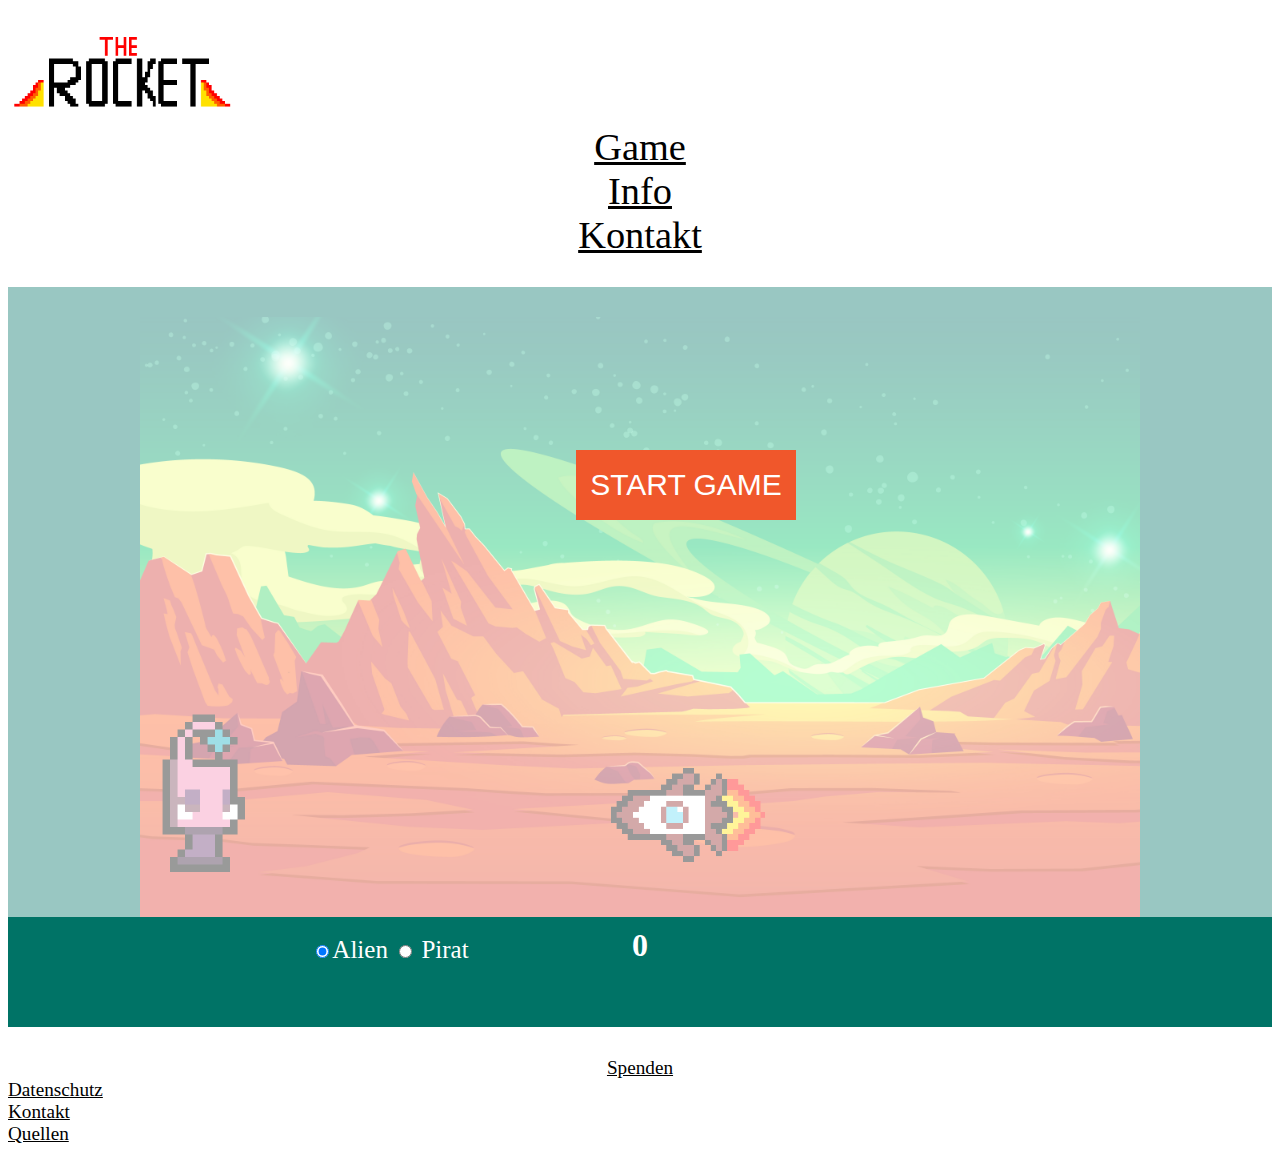
<file: index.html>
<!DOCTYPE html>
<html lang="de">

<head>
  <meta charset="utf-8">
  <meta name="viewport" content="width=device-width, initial-scale=1.0">
  <title>The Rocket</title>
  <link href="https://cdn.jsdelivr.net/npm/bootstrap@5.1.3/dist/css/bootstrap.min.css" rel="stylesheet"
    integrity="sha384-1BmE4kWBq78iYhFldvKuhfTAU6auU8tT94WrHftjDbrCEXSU1oBoqyl2QvZ6jIW3" crossorigin="anonymous">
  <link rel="stylesheet" href="stylesheet.css">
</head>

<body>
  <header>
    <div class="container">
      <div class="row">
        <div class="col-4">
          <img id="Logo" src="images/logo_the_rocket.png" alt="logo">
        </div>
        <div class="col g-col-4 text">
          <a class="nav-link active" href="index.html">Game</a>
        </div>
        <div class="col g-col-4  text">
          <a class="nav-link" href="info.html">Info</a>
        </div>
        <div class="col g-col-4 text">
          <a class="nav-link" href="kontakt.html">Kontakt</a>
        </div>
      </div>
    </div>
  </header>

  <div class="bodymiddle">
    <div id="startscreen">
      <button class="btn btn-primary" id="startbutton" type="button">START GAME</button>
      <div id="startblockade"></div>
    </div>

    <div class="game">
      <div class="d-grid gap-2 col-30 mx-auto">
      </div>
      <div id="character">
      </div>
      <div id="block">
      </div>
    </div>

    <h1 id="score">0</h1>

    <div class="alienorpirat">
      <div data-toggle="buttons">
        <label class="active">
          <input type="radio" name="options" id="alien" autocomplete="off" checked>Alien
          <label class="active">
            <input type="radio" name="options" id="pirat" autocomplete="off"> Pirat
            <script src="script.js"></script>
      </div>
    </div>
  </div>
</body>

<footer>
  <div class="container">
    <div class="row">

      <div class="col-4 g-col-4 textfooter">
        <a class="nav-link active text" href=https://www.spendenseite.de/lb-02/-38660>Spenden</a>
      </div>
      <div class="col textfooter">
        <a class="nav-link" href="datenschutz.html">Datenschutz</a>
      </div>

      <div class="col textfooter">
        <a class="nav-link" href="kontakt.html">Kontakt</a>
      </div>
      <div class="col textfooter">
        <a class="nav-link" href="quellen.html">Quellen</a>
      </div>
    </div>
  </div>
</footer>

</html>
</file>
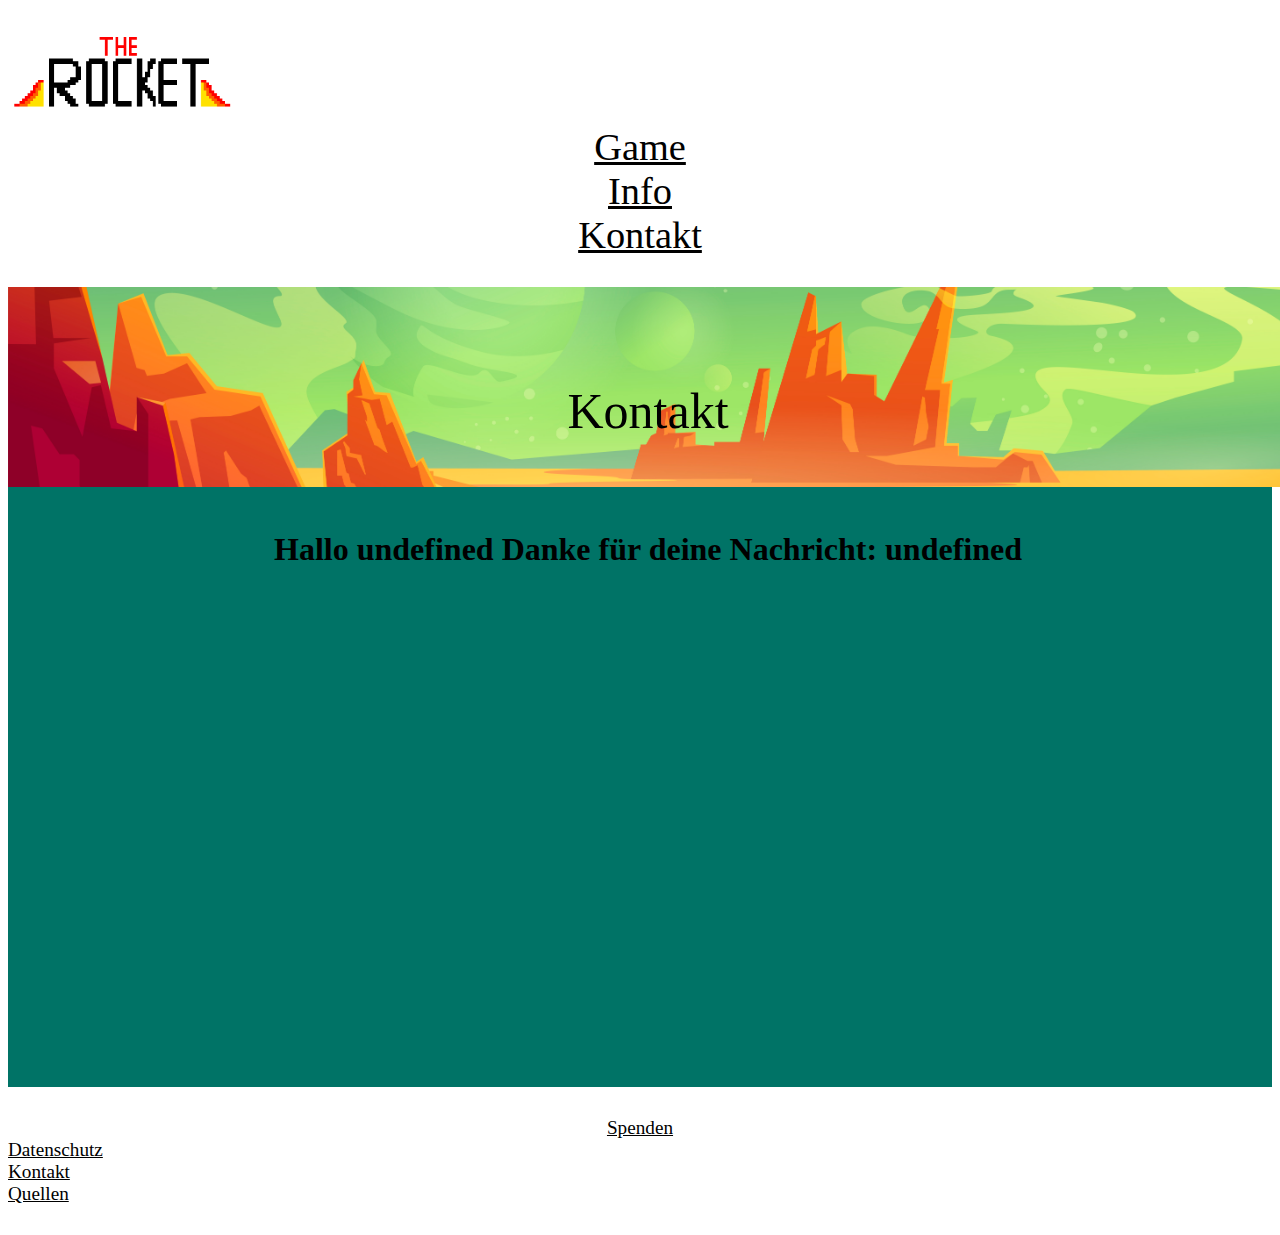
<file: confirm.html>
<!DOCTYPE html>
<html lang="de">

<head>
    <meta charset="utf-8">
    <meta name="viewport" content="width=device-width, initial-scale=1.0">
    <title>The Rocket - Kontakt</title>
    <link href="https://cdn.jsdelivr.net/npm/bootstrap@5.1.3/dist/css/bootstrap.min.css" rel="stylesheet"
        integrity="sha384-1BmE4kWBq78iYhFldvKuhfTAU6auU8tT94WrHftjDbrCEXSU1oBoqyl2QvZ6jIW3" crossorigin="anonymous">
    <link rel="stylesheet" href="stylesheet.css">
</head>

<body>

    <header id="header">

        <div class="container">
            <div class="row">

                <div class="col-4">
                    <img id="Logo" src="images/logo_the_rocket.png" alt="logo">
                </div>
                <div class="col g-col-4 text">
                    <a class="nav-link " href="index.html">Game</a>
                </div>

                <div class="col g-col-4  text">
                    <a class="nav-link" href="info.html">Info</a>
                </div>
                <div class="col g-col-4 text">
                    <a class="nav-link" href="kontakt.html">Kontakt</a>
                </div>
            </div>
        </div>
    </header>
</body>


<div class="bodymiddleinfo">
    <div class="Seitentitel">
        <img class="bilder" src="images/landscape_kontakt.jpg" alt="planet">
        <h1 class="titel">Kontakt</h1>
        <br>
        <div class="textblock">
            <br>
            <div class="konatknachricht">
                <h1>Hallo <span id="name"></span> Danke für deine Nachricht: <span id="subject"></span></h1>

                <script>
                    const getSavedContact = () => {
                        //read from browser storage
                        const contactJSON = localStorage.getItem('contact');
                        try {
                            //if tasksJSON contains data
                            if (contactJSON) {
                                return JSON.parse(contactJSON);
                            } else {
                                return [];
                            }
                            //line 9 to 13 can be replaced one line below
                            //that accomplish the same
                            //return tasksJSON ? JSON.parse(tasksJSON) : [];
                        } catch (e) {
                            return [];
                        }
                    }
                    const contact = getSavedContact();

                    const subjectDiv = document.getElementById('subject');
                    const nameDiv = document.getElementById('name');
                    subjectDiv.innerText = contact.subject;
                    nameDiv.innerText = contact.name;

                </script>
            </div>
        </div>
    </div>
</div>
</div>

<footer>
    <div class="container">
        <div class="row">

            <div class="col-4 g-col-4 textfooter">
                <a class="nav-link active text" href=https://www.spendenseite.de/lb-02/-38660>Spenden</a>
            </div>
            <div class="col textfooter">
                <a class="nav-link" href="datenschutz.html">Datenschutz</a>
            </div>

            <div class="col textfooter">
                <a class="nav-link" href="kontakt.html">Kontakt</a>
            </div>
            <div class="col textfooter">
                <a class="nav-link" href="quellen.html">Quellen</a>
            </div>
        </div>
    </div>
</footer>

</html>
</file>
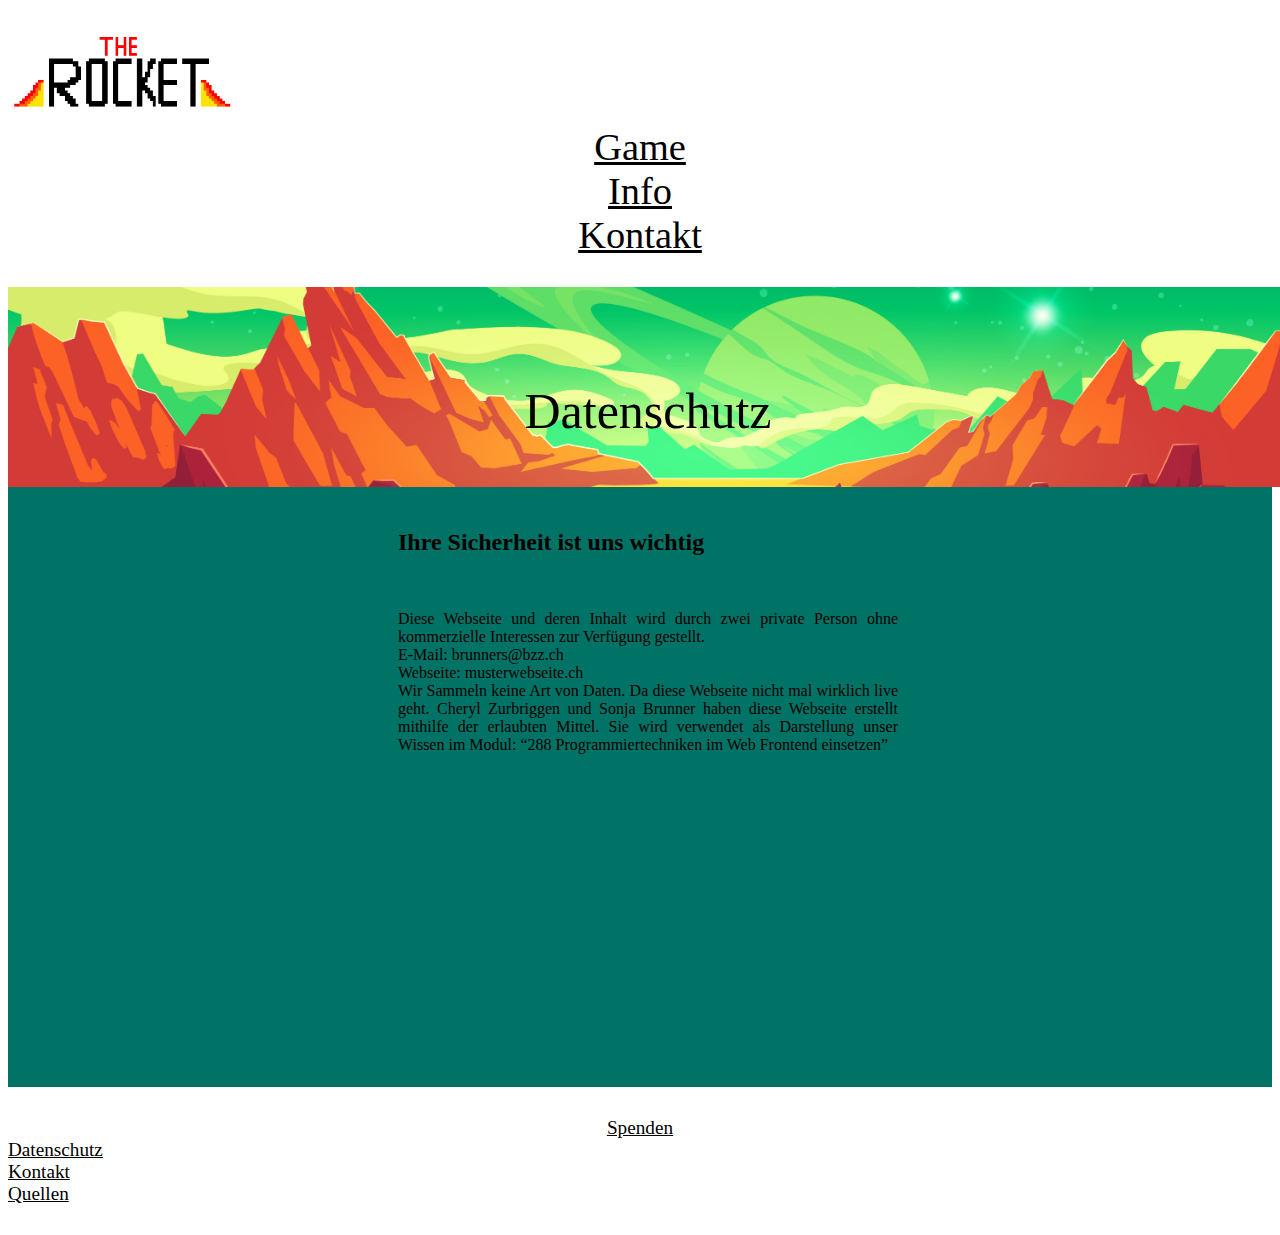
<file: datenschutz.html>
<!DOCTYPE html>
<html lang="de">

<head>
  <meta charset="utf-8">
  <meta name="viewport" content="width=device-width, initial-scale=1.0">
  <title>The Rocket - Datenschutz</title>
  <link href="https://cdn.jsdelivr.net/npm/bootstrap@5.1.3/dist/css/bootstrap.min.css" rel="stylesheet"
    integrity="sha384-1BmE4kWBq78iYhFldvKuhfTAU6auU8tT94WrHftjDbrCEXSU1oBoqyl2QvZ6jIW3" crossorigin="anonymous">
  <link rel="stylesheet" href="stylesheet.css">
</head>

<body>

  <header id="header">

    <div class="container">
      <div class="row">

        <div class="col-4">

          <img id="Logo" src="images/logo_the_rocket.png" alt="logo">

        </div>
        <div class="col g-col-4 text">

          <a class="nav-link " href="index.html">Game</a>
        </div>

        <div class="col g-col-4  text">
          <a class="nav-link" href="info.html">Info</a>
        </div>
        <div class="col g-col-4 text">
          <a class="nav-link" href="kontakt.html">Kontakt</a>
        </div>
      </div>
    </div>



  </header>
</body>


<div class="bodymiddleinfo">
  <div class="Seitentitel">
    <img class="bilder" src="images/landscape_planet.jpg" alt="planet">
    <h1 class="titel">Datenschutz</h1>


    <br>
    <div class="textblock">
      <div class=fliesstext>
        <br>
        <h2>Ihre Sicherheit ist uns wichtig</h2>
        <br>
        <p> Diese Webseite und deren Inhalt wird durch zwei private Person ohne kommerzielle Interessen zur Verfügung gestellt.
          <br>
          E-Mail: brunners@bzz.ch
          <br>
          Webseite: musterwebseite.ch
          <br>
          Wir Sammeln keine Art von Daten. Da diese Webseite nicht mal wirklich live geht.
          
          Cheryl Zurbriggen und Sonja Brunner haben diese Webseite erstellt mithilfe der erlaubten Mittel. Sie wird verwendet als Darstellung unser Wissen im Modul: “288 Programmiertechniken im Web Frontend einsetzen” 
          </p>
      </div>
    </div>
  </div>
</div>
<footer>
  <div class="container">
    <div class="row">

      <div class="col-4 g-col-4 textfooter">

        <a class="nav-link active text" href=https://www.spendenseite.de/lb-02/-38660>Spenden</a>

      </div>
      <div class="col textfooter">

        <a class="nav-link" href="datenschutz.html">Datenschutz</a>
      </div>

      <div class="col textfooter">
        <a class="nav-link" href="kontakt.html">Kontakt</a>
      </div>
      <div class="col textfooter">
        <a class="nav-link" href="quellen.html">Quellen</a>
      </div>
    </div>
  </div>

</footer>

</html>
</file>
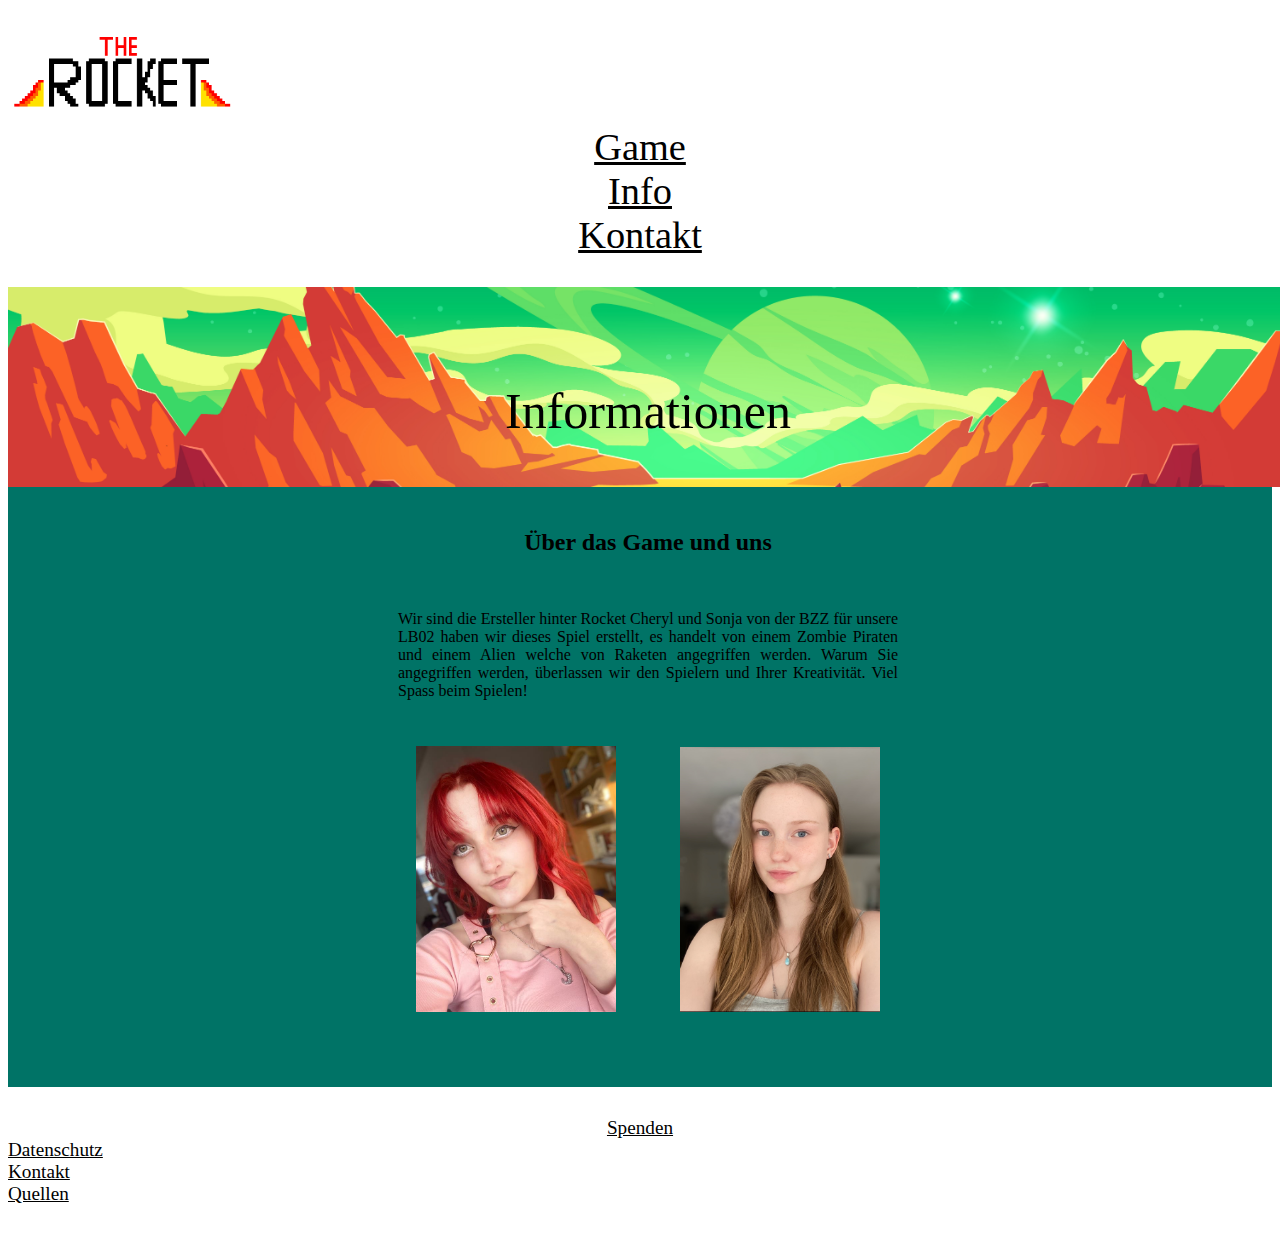
<file: info.html>
<!DOCTYPE html>
<html lang="de">

<head>
  <meta charset="utf-8">
  <meta name="viewport" content="width=device-width, initial-scale=1.0">
  <title>The Rocket - Info</title>
  <link href="https://cdn.jsdelivr.net/npm/bootstrap@5.1.3/dist/css/bootstrap.min.css" rel="stylesheet"
    integrity="sha384-1BmE4kWBq78iYhFldvKuhfTAU6auU8tT94WrHftjDbrCEXSU1oBoqyl2QvZ6jIW3" crossorigin="anonymous">
  <link rel="stylesheet" href="stylesheet.css">
</head>

<body>

  <header id="header">

    <div class="container">
      <div class="row">

        <div class="col-4">

          <img id="Logo" src="images/logo_the_rocket.png" alt="logo">

        </div>
        <div class="col g-col-4 text">

          <a class="nav-link " href="index.html">Game</a>
        </div>

        <div class="col g-col-4  text">
          <a class="nav-link" href="info.html">Info</a>
        </div>
        <div class="col g-col-4 text">
          <a class="nav-link" href="kontakt.html">Kontakt</a>
        </div>
      </div>
    </div>



  </header>
</body>


<div class="bodymiddleinfo">
  <div class="Seitentitel">
    <img class="bilder" src="images/landscape_planet.jpg" alt="planet">
    <h1 class="titel">Informationen</h1>


    <br>
    <div class="textblock">

      <br>
      <h2>Über das Game und uns</h2>
      <br>
      <div class="fliesstext">
        <p> Wir sind die Ersteller hinter <bold>Rocket</bold> Cheryl und Sonja von der BZZ für unsere LB02 haben wir
          dieses Spiel erstellt, es handelt von einem Zombie Piraten und einem Alien welche von Raketen angegriffen
          werden. Warum Sie angegriffen werden, überlassen wir den Spielern und Ihrer Kreativität. Viel Spass beim
          Spielen!</p>
            </div>
          <div class="selfie">
            <img src="images/sonja.jpg" class="selfiesonja" alt="...">
            <img src="images/cheryl.jpg" class="selfiecheryl" alt="...">
          

      </div>

</div>
    </div>
  </div>
  <footer>
    <div class="container">
      <div class="row">

        <div class="col-4 g-col-4 textfooter">

          <a class="nav-link active text" href=https://www.spendenseite.de/lb-02/-38660>Spenden</a>

        </div>
        <div class="col textfooter">

          <a class="nav-link" href="datenschutz.html">Datenschutz</a>
        </div>

        <div class="col textfooter">
          <a class="nav-link" href="kontakt.html">Kontakt</a>
        </div>
        <div class="col textfooter">
          <a class="nav-link" href="quellen.html">Quellen</a>
        </div>
      </div>
    </div>

  </footer>

</html>
</file>
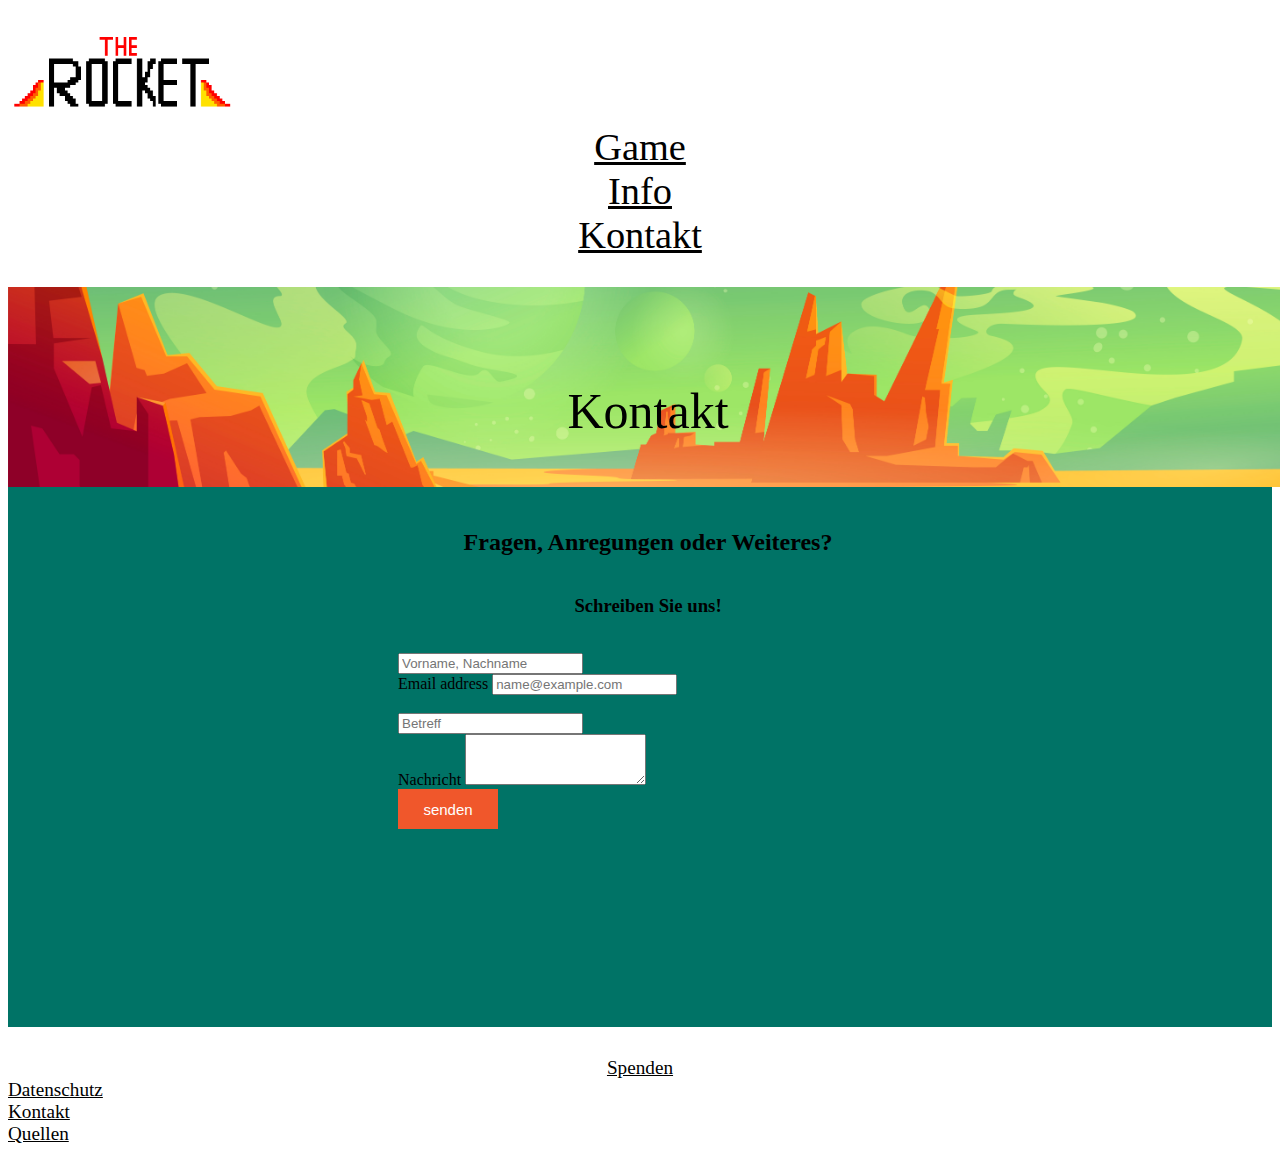
<file: kontakt-MSI.html>
<!DOCTYPE html>
<html lang="de">

<head>
  <meta charset="utf-8">
  <meta name="viewport" content="width=device-width, initial-scale=1.0">
  <title>The Rocket - Kontakt</title>
  <link href="https://cdn.jsdelivr.net/npm/bootstrap@5.1.3/dist/css/bootstrap.min.css" rel="stylesheet"
    integrity="sha384-1BmE4kWBq78iYhFldvKuhfTAU6auU8tT94WrHftjDbrCEXSU1oBoqyl2QvZ6jIW3" crossorigin="anonymous">
  <link rel="stylesheet" href="stylesheet.css">
</head>

<body>

  <header id="header">

    <div class="container">
      <div class="row">

        <div class="col-4">

          <img id="Logo" src="images/logo_the_rocket.png" alt="logo">

        </div>
        <div class="col g-col-4 text">

          <a class="nav-link " href="index.html">Game</a>
        </div>

        <div class="col g-col-4  text">
          <a class="nav-link" href="info.html">Info</a>
        </div>
        <div class="col g-col-4 text">
          <a class="nav-link" href="kontakt.html">Kontakt</a>
        </div>
      </div>
    </div>



  </header>
</body>


<div class="bodymiddle">
  <div class="Seitentitel">
    <img class="bilder" src="images/landscape_kontakt.jpg" alt="planet">
    <h1 class="titel">Kontakt</h1>


    <br>
    <div class="textblock">
      <br>


      <h2>Fragen, Anregungen oder Weiteres?</h2>
      <h3> Schreiben Sie uns!</h3>
      <br>
      <div class="kontaktfomular">
        <input class="form-control" type="text" placeholder="Vorname, Nachname" aria-label="default input example">
        <br>
        <div class="mb-3">
          <label for="exampleFormControlInput1" class="form-label">Email address</label>
          <input type="email" class="form-control" id="exampleFormControlInput1" placeholder="name@example.com">
        </div>
        <br>

        <input class="form-control" type="text" placeholder="Betreff" aria-label="default input example">
        <br>
        <div class="mb-3">
          <label for="exampleFormControlTextarea1" class="form-label">Nachricht</label>
          <textarea class="form-control" id="exampleFormControlTextarea1" rows="3"></textarea>
        </div>

        <div class="sendenbutton">
          <button text-align="right" class="btn btn-primary" id="sendenbutton" type="button">senden</button>
        </div>
      </div>


    </div>
  </div>
</div>
<footer>
  <div class="container">
    <div class="row">

      <div class="col-4 g-col-4 textfooter">

        <a class="nav-link active text" href=https://www.spendenseite.de/lb-02/-38660>Spenden</a>

      </div>
      <div class="col textfooter">

        <a class="nav-link" href="datenschutz.html">Datenschutz</a>
      </div>

      <div class="col textfooter">
        <a class="nav-link" href="kontakt.html">Kontakt</a>
      </div>
      <div class="col textfooter">
        <a class="nav-link" href="quellen.html">Quellen</a>
      </div>
    </div>
  </div>

</footer>

</html>
</file>
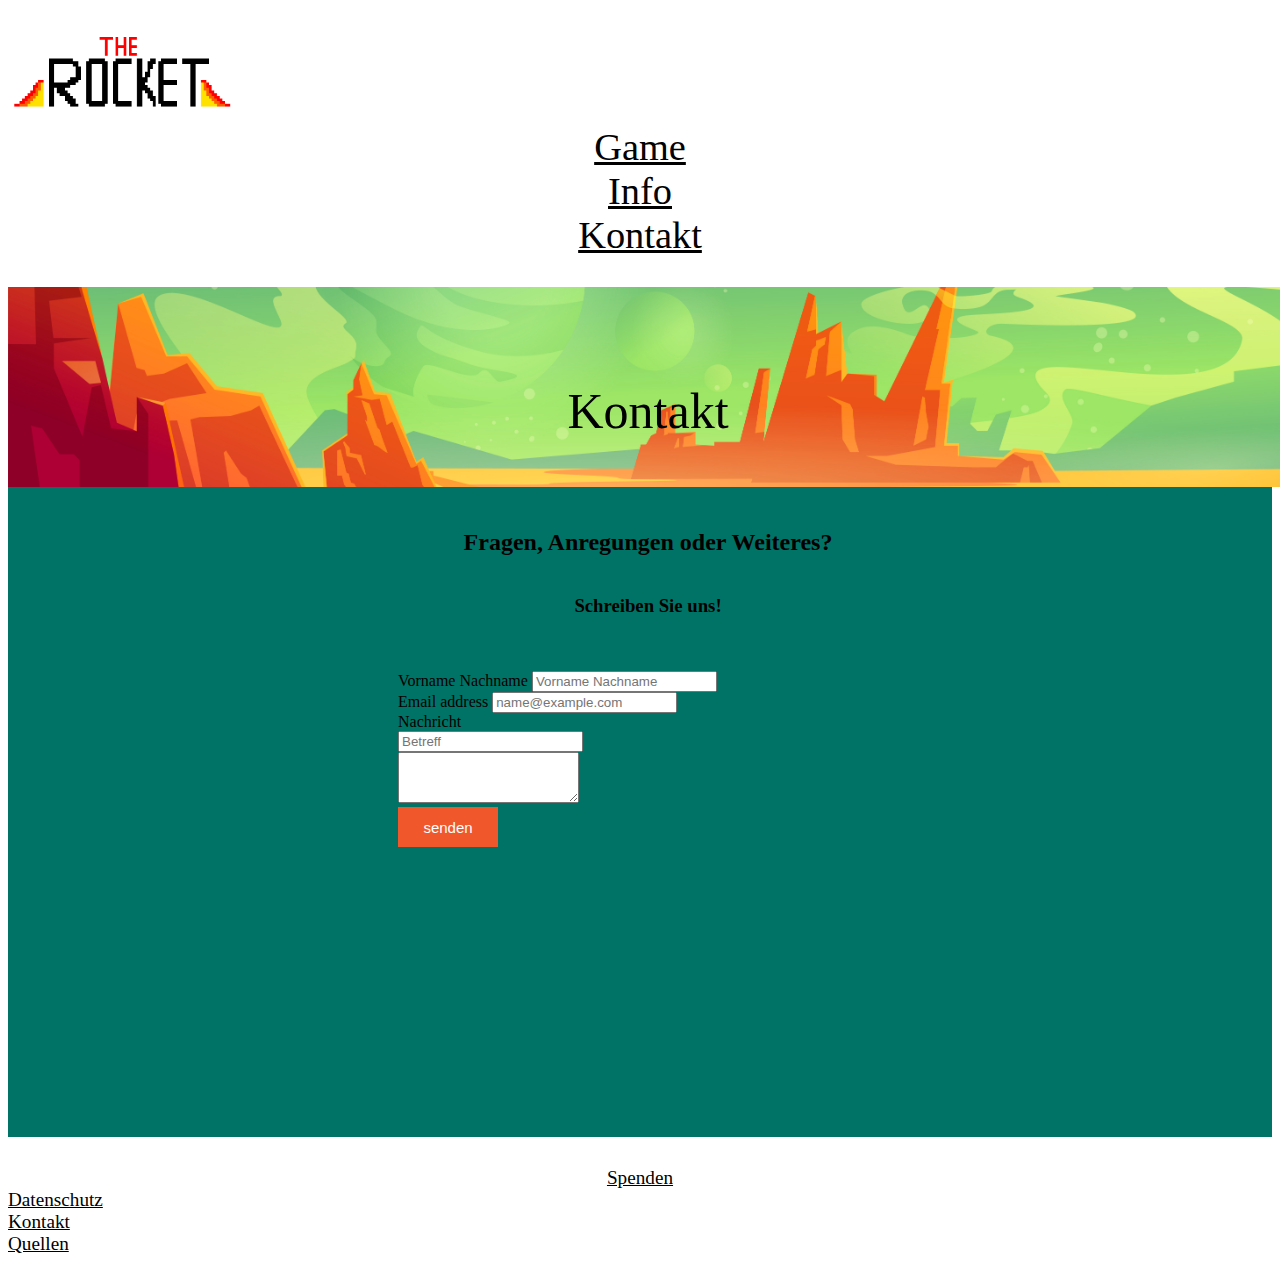
<file: kontakt.html>
<!DOCTYPE html>
<html lang="de">

<head>
  <meta charset="utf-8">
  <meta name="viewport" content="width=device-width, initial-scale=1.0">
  <title>The Rocket - Kontakt</title>
  <link href="https://cdn.jsdelivr.net/npm/bootstrap@5.1.3/dist/css/bootstrap.min.css" rel="stylesheet"
    integrity="sha384-1BmE4kWBq78iYhFldvKuhfTAU6auU8tT94WrHftjDbrCEXSU1oBoqyl2QvZ6jIW3" crossorigin="anonymous">
  <link rel="stylesheet" href="stylesheet.css">
</head>

<body>
  <header id="header">
    <div class="container">
      <div class="row">
        <div class="col-4">
          <img id="Logo" src="images/logo_the_rocket.png" alt="logo">
        </div>
        <div class="col g-col-4 text">
          <a class="nav-link " href="index.html">Game</a>
        </div>
        <div class="col g-col-4  text">
          <a class="nav-link" href="info.html">Info</a>
        </div>
        <div class="col g-col-4 text">
          <a class="nav-link" href="kontakt.html">Kontakt</a>
        </div>
      </div>
    </div>
  </header>
</body>


<div class="bodymiddlekontakt">
  <div class="Seitentitel">
    <img class="bilder" src="images/landscape_kontakt.jpg" alt="planet">
    <h1 class="titel">Kontakt</h1>


    <br>
    <div class="textblock">
      <br>


      <h2>Fragen, Anregungen oder Weiteres?</h2>
      <h3> Schreiben Sie uns!</h3>
      <br>
      <div class="kontaktfomular">

        <br>
        <div class="mb-3">
          <label for="exampleFormControlInput1" class="form-label">Vorname Nachname</label>
          <input type="Name" class="form-control" id="Name" placeholder="Vorname Nachname">
        </div>
        <div class="mb-3">
          <label for="exampleFormControlInput1" class="form-label">Email address</label>
          <input type="email" class="form-control" id="Email" placeholder="name@example.com">
        </div>

        <div class="mb-3">
          <label for="Nachricht" class="form-label">Nachricht</label>
          <br>
          <input class="form-control" id="Betreff" type="text" placeholder="Betreff" aria-label="default input example">
          <br>
          <textarea class="form-control" id="exampleFormControlTextarea1" rows="3"></textarea>
        </div>

        <div class="sendenbutton">
          <button text-align="right" class="btn btn-primary" id="sendenbutton" type="button">senden</button>
        </div>
      </div>
    </div>
  </div>
</div>

<footer>
  <div class="container">
    <div class="row">

      <div class="col-4 g-col-4 textfooter">

        <a class="nav-link active text" href=https://www.spendenseite.de/lb-02/-38660>Spenden</a>

      </div>
      <div class="col textfooter">
        <a class="nav-link" href="datenschutz.html">Datenschutz</a>
      </div>

      <div class="col textfooter">
        <a class="nav-link" href="kontakt.html">Kontakt</a>
      </div>
      <div class="col textfooter">
        <a class="nav-link" href="quellen.html">Quellen</a>
      </div>
    </div>
  </div>

</footer>
<script src="kontakt.js"></script>

</html>
</file>
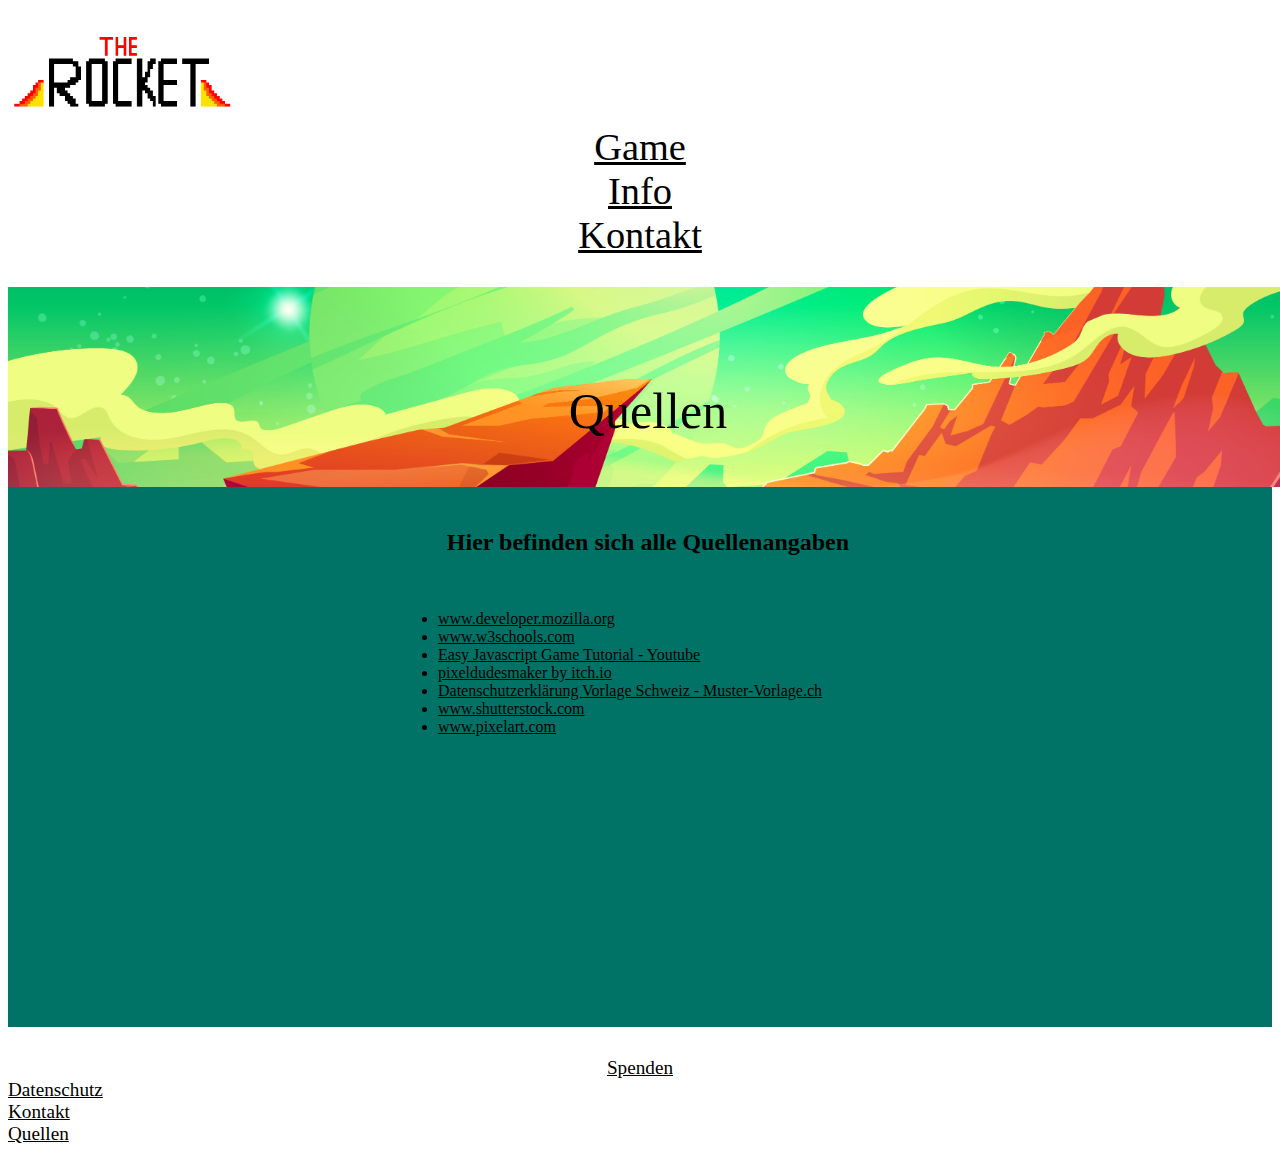
<file: quellen.html>
<!DOCTYPE html>
<html lang="de">

<head>
  <meta charset="utf-8">
  <meta name="viewport" content="width=device-width, initial-scale=1.0">
  <title>The Rocket - Quellen</title>
  <link href="https://cdn.jsdelivr.net/npm/bootstrap@5.1.3/dist/css/bootstrap.min.css" rel="stylesheet"
    integrity="sha384-1BmE4kWBq78iYhFldvKuhfTAU6auU8tT94WrHftjDbrCEXSU1oBoqyl2QvZ6jIW3" crossorigin="anonymous">
  <link rel="stylesheet" href="stylesheet.css">
</head>

<body>

  <header id="header">

    <div class="container">
      <div class="row">

        <div class="col-4">
          <img id="Logo" src="images/logo_the_rocket.png" alt="logo">
        </div>
        <div class="col g-col-4 text">

          <a class="nav-link " href="index.html">Game</a>
        </div>

        <div class="col g-col-4  text">
          <a class="nav-link" href="info.html">Info</a>
        </div>
        <div class="col g-col-4 text">
          <a class="nav-link" href="kontakt.html">Kontakt</a>
        </div>
      </div>
    </div>
  </header>
</body>


<div class="bodymiddle">
  <div class="Seitentitel">
    <img class="bilder" src="images/landscape_quellen.jpg" alt="planet">
    <h1 class="titel">Quellen</h1>
    <br>
    <div class="textblock">
      <br>
      <h2>Hier befinden sich alle Quellenangaben</h2>
      <br>
      <div class="fliesstext">
        <ul type="disc">
          <li> <a class="nav-link active"
              href=https://developer.mozilla.org/en-US/docs/Games/Tutorials/2D_breakout_game_Phaser/Buttons>www.developer.mozilla.org</a>
          </li>
          <li><a class="nav-link active" href=https://www.w3schools.com>www.w3schools.com</a></li>
          <li><a class="nav-link active" href=https://www.youtube.com/watch?v=4Oz34co7VLY>Easy Javascript Game Tutorial
              - Youtube</a></li>
          <li><a class="nav-link active" href=https://0x72.itch.io/pixeldudesmaker>pixeldudesmaker by itch.io</a></li>
          <li><a class="nav-link active"
              href=https://muster-vorlage.ch/datenschutzerklaerung-schweiz-muster-kostenlos>Datenschutzerklärung Vorlage
              Schweiz - Muster-Vorlage.ch</a></li>
          <li><a class="nav-link active" href=https://www.shutterstock.com/de>www.shutterstock.com</a></li>
          <li><a class="nav-link active" href=https://www.pixilart.com>www.pixelart.com</a></li>
        </ul>
      </div>
    </div>
  </div>
</div>
<footer>
  <div class="container">
    <div class="row">

      <div class="col-4 g-col-4 textfooter">
        <a class="nav-link active text" href=https://www.spendenseite.de/lb-02/-38660>Spenden</a>
      </div>
      <div class="col textfooter">
        <a class="nav-link" href="datenschutz.html">Datenschutz</a>
      </div>

      <div class="col textfooter">
        <a class="nav-link" href="kontakt.html">Kontakt</a>
      </div>
      <div class="col textfooter">
        <a class="nav-link" href="quellen.html">Quellen</a>
      </div>
    </div>
  </div>
</footer>

</html>
</file>
<file: stylesheet.css>
.bodymiddle {
    width: 100%;
    height: 740px;
    background-color: #007366;
}

.bodymiddlekontakt {
    width: 100%;
    height: 850px;
    background-color: #007366;
}

.bodymiddleinfo{
  width: 100%;
  height: 800px;
  background-color: #007366;
  }

.game {
    width: 1000px;
    position: relative;
    top: 30px;
    height: 600px;
    margin: auto;
    background-image: url("images/landscape_planet.jpg");
    background-size: cover;
}

#score {
    display: flex;
    justify-content: center;
    background-size: cover;
    margin-top: 40px;
    color: white;
}

#character {
    width: 300px;
    height: 300px;
    position: relative;
    top: 375px;
    background-image: url("images/alien.gif");
    background-size: 120px;
    background-repeat: no-repeat;
}

#character.version2 {
    width: 300px;
    height: 300px;
    position: relative;
    top: 375px;
    background-image: url("images/pirat.gif");
    background-size: 120px;
    background-repeat: no-repeat;
}

#startblockade {
  width: 100%;
  height: 630px;
    position: absolute;
    background-color: white;
    z-index: 100;
    opacity: 0.6;
    margin: auto;
}

#block {
    width: 154.5px;
    height: 100px;
    position: relative;
    top: 150px;
    left: 470px;
    background-image: url("images/rakete.png");
    background-size: cover;
    animation: block 1.33s infinite;
}

@keyframes block {
    0% {
        left: 850px;
    }
    100% {
        left: -80px;
    }
}

.jump-animation {
    animation: jump 0.5s;
}

@keyframes jump {
    0% {
        top: 300px;
    }
    50% {
        top: 150px;
    }
    75% {
        top: 150px;
    }
    100% {
        top: 300px;
    }
}

#Logo {
    width: 18vw;
}

header {
    font-size: 3vw;
    justify-content: center;
    margin-bottom: 30px;
    margin-top: 30px;
    height: 100%;
    font-family: inherit;
    color: black;
}

a:link {
  color: black;
}a:visited {
  color: black;}

.text {
    display: flex;
    justify-content: center;
}

.textfooter {
    font-size: 1.5vw;
}

.row {
    font-size: 3vw;
    justify-content: center;
    margin-bottom: 30px;
    margin-top: 30px;
    height: 100%;
}

#startbutton {
    height: 70px;
    width: 220px;
    top: 50%;
    left: 45%;
    position: absolute;
    z-index: 150;
    background-color: #f0572b;
    color: white;
    border: none;
    font-size: 30px;
}

.alienorpirat {
    position: absolute;
    margin-top: -50px;
    margin-left: 23.7%;
    color:white;
    font-size: 25px;
}


.Seitentitel{
    position:absolute;
    width: 100%;
    height: 20%;
}

.Bilder {
    width: 100%;
    height: 20vw;
}


.titel {
    position: absolute;
    top: 50%;
    left: 50%;
    transform: translate(-50%, -50%);
    text-align: center;
    font-size: 50px;
    font-family: inherit;
    font-weight: normal;
}

.textblock {
    padding-left: 20px;
    padding-right: 20px;
    text-align:justify;
    display: flex;
    align-items: center;
    flex-direction: column;
}

.fliesstext {
    width: 500px;
}


.rounded {
    padding: 10px;
    margin-top: 20px;
    margin-left: 100px;
    margin-right: 100px;
    background-color: white;
}

.bilder {
    width: 100%;
    object-fit: cover;
    height: 200px;
}

#sendenbutton {
    height: 40px;
    width: 100px;
    position: absolute;
    background-color: #f0572b;
    color: white;
    border: none;
    font-size: 15px;
    left: 80%;
    float: left;
    position: absolute;
}

.kontaktfomular {
    width: 500px;
}


.sendenbutton {
    position: absolute;
}

.selfie {
    height: 20%;
}

.selfiesonja {
    max-width: 200px;
    margin: 30px;
}

.selfiecheryl {
    max-width: 200px;
    margin: 30px;
}

.kontaktnachricht {
    bottom: 10px;
}
</file>
